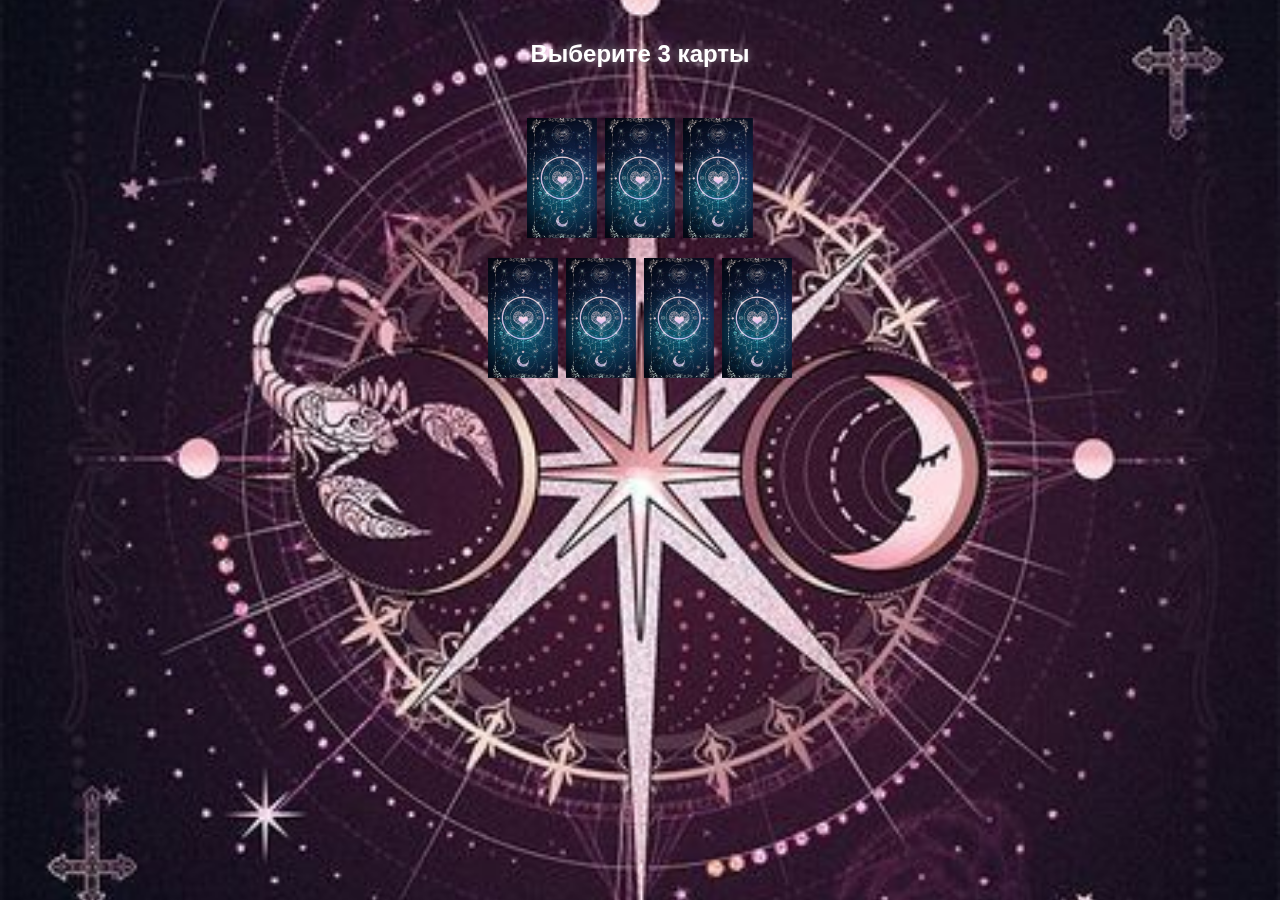
<file: src/webapp/index.html>
<!DOCTYPE html>
<html lang="ru">
<head>
    <meta charset="UTF-8">
    <meta name="viewport" content="width=device-width, initial-scale=1.0">
    <title>Выберите карты</title>
    <link rel="stylesheet" href="https://unpkg.com/aos@next/dist/aos.css" />
    <link rel="stylesheet" href="static/css/style.css">
    <script src="https://telegram.org/js/telegram-web-app.js"></script>
    <script src="https://unpkg.com/aos@next/dist/aos.js"></script>
</head>
<body>
    <div class="stars"></div>
    <div class="container">
        <h1 data-aos="fade-down" data-aos-duration="1000">Выберите 3 карты</h1>
        <div class="cards-container">
            <div class="top-row">
                <div class="card" data-index="0" data-aos="zoom-in" data-aos-delay="100">
                    <div class="card-inner">
                        <div class="card-front"></div>
                        <div class="card-back"></div>
                    </div>
                </div>
                <div class="card" data-index="1" data-aos="zoom-in" data-aos-delay="200">
                    <div class="card-inner">
                        <div class="card-front"></div>
                        <div class="card-back"></div>
                    </div>
                </div>
                <div class="card" data-index="2" data-aos="zoom-in" data-aos-delay="300">
                    <div class="card-inner">
                        <div class="card-front"></div>
                        <div class="card-back"></div>
                    </div>
                </div>
            </div>
            <div class="bottom-row">
                <div class="card" data-index="3" data-aos="zoom-in" data-aos-delay="400">
                    <div class="card-inner">
                        <div class="card-front"></div>
                        <div class="card-back"></div>
                    </div>
                </div>
                <div class="card" data-index="4" data-aos="zoom-in" data-aos-delay="500">
                    <div class="card-inner">
                        <div class="card-front"></div>
                        <div class="card-back"></div>
                    </div>
                </div>
                <div class="card" data-index="5" data-aos="zoom-in" data-aos-delay="600">
                    <div class="card-inner">
                        <div class="card-front"></div>
                        <div class="card-back"></div>
                    </div>
                </div>
                <div class="card" data-index="6" data-aos="zoom-in" data-aos-delay="700">
                    <div class="card-inner">
                        <div class="card-front"></div>
                        <div class="card-back"></div>
                    </div>
                </div>
            </div>
        </div>
        <button class="continue-btn" data-aos="fade-up" data-aos-anchor=".cards-container">Продолжить</button>
    </div>
    <script src="static/js/app.js"></script>
    <script>
        AOS.init({
            duration: 1000,
            easing: 'ease-out-back',
            once: true
        });
    </script>
</body>
</html>
</file>
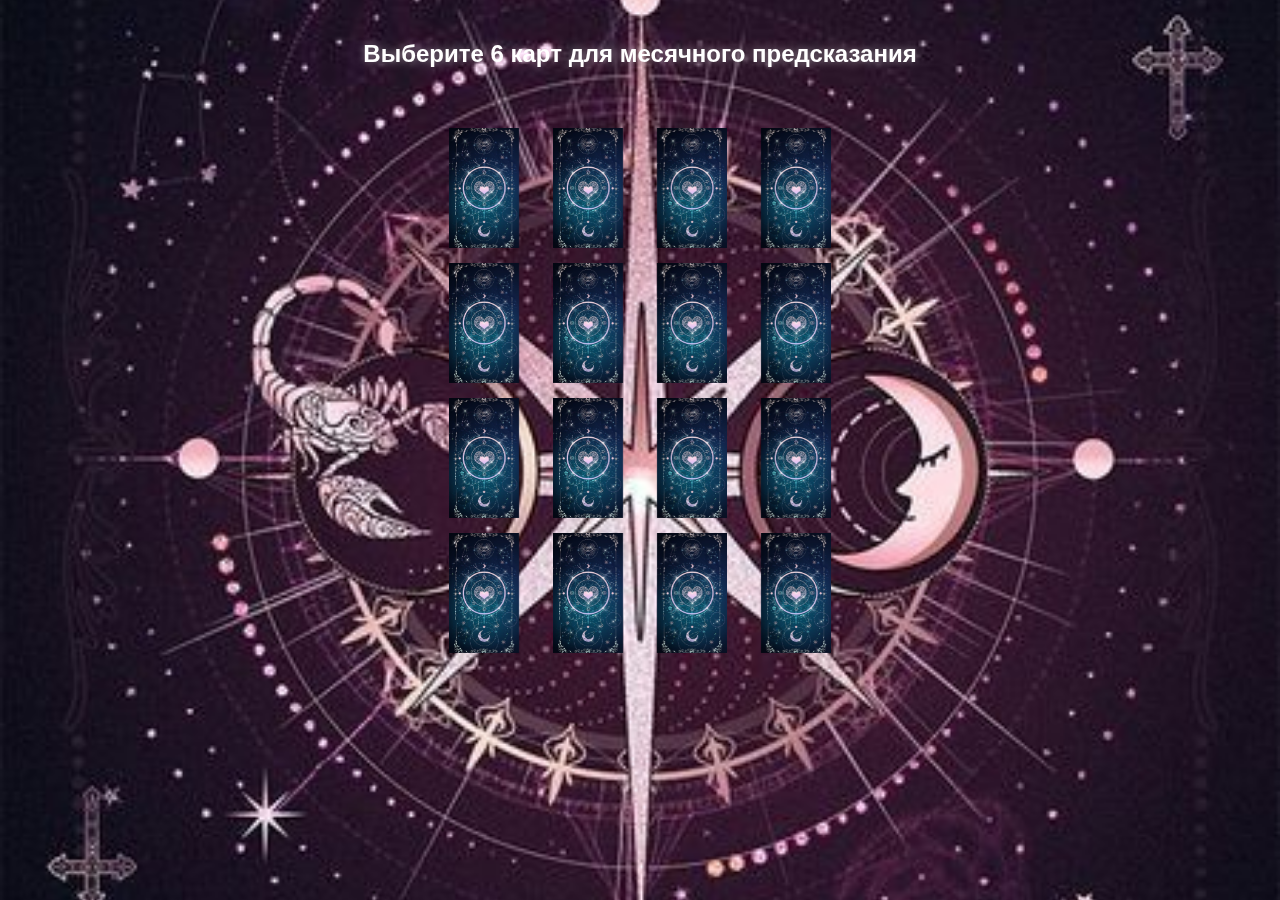
<file: src/webapp/monthly_reading.html>
<!DOCTYPE html>
<html lang="ru">
<head>
    <meta charset="UTF-8">
    <meta name="viewport" content="width=device-width, initial-scale=1.0">
    <title>Месячное предсказание</title>
    <link rel="stylesheet" href="static/css/monthly_reading.css">
    <script src="https://telegram.org/js/telegram-web-app.js"></script>
</head>
<body>
    <div class="stars"></div>
    <div class="twinkling"></div>
    <div class="clouds"></div>

    <div class="container">
        <h1>Выберите 6 карт для месячного предсказания</h1>
        
        <div class="cards-grid">
            <div class="card" data-index="0">
                <div class="card-inner">
                    <div class="card-front"></div>
                    <div class="card-back"></div>
                </div>
            </div>
            <div class="card" data-index="1">
                <div class="card-inner">
                    <div class="card-front"></div>
                    <div class="card-back"></div>
                </div>
            </div>
            <div class="card" data-index="2">
                <div class="card-inner">
                    <div class="card-front"></div>
                    <div class="card-back"></div>
                </div>
            </div>
            <div class="card" data-index="3">
                <div class="card-inner">
                    <div class="card-front"></div>
                    <div class="card-back"></div>
                </div>
            </div>
            <div class="card" data-index="4">
                <div class="card-inner">
                    <div class="card-front"></div>
                    <div class="card-back"></div>
                </div>
            </div>
            <div class="card" data-index="5">
                <div class="card-inner">
                    <div class="card-front"></div>
                    <div class="card-back"></div>
                </div>
            </div>
            <div class="card" data-index="6">
                <div class="card-inner">
                    <div class="card-front"></div>
                    <div class="card-back"></div>
                </div>
            </div>
            <div class="card" data-index="7">
                <div class="card-inner">
                    <div class="card-front"></div>
                    <div class="card-back"></div>
                </div>
            </div>
            <div class="card" data-index="8">
                <div class="card-inner">
                    <div class="card-front"></div>
                    <div class="card-back"></div>
                </div>
            </div>
            <div class="card" data-index="9">
                <div class="card-inner">
                    <div class="card-front"></div>
                    <div class="card-back"></div>
                </div>
            </div>
            <div class="card" data-index="10">
                <div class="card-inner">
                    <div class="card-front"></div>
                    <div class="card-back"></div>
                </div>
            </div>
            <div class="card" data-index="11">
                <div class="card-inner">
                    <div class="card-front"></div>
                    <div class="card-back"></div>
                </div>
            </div>
            <div class="card" data-index="12">
                <div class="card-inner">
                    <div class="card-front"></div>
                    <div class="card-back"></div>
                </div>
            </div>
            <div class="card" data-index="13">
                <div class="card-inner">
                    <div class="card-front"></div>
                    <div class="card-back"></div>
                </div>
            </div>
            <div class="card" data-index="14">
                <div class="card-inner">
                    <div class="card-front"></div>
                    <div class="card-back"></div>
                </div>
            </div>
            <div class="card" data-index="15">
                <div class="card-inner">
                    <div class="card-front"></div>
                    <div class="card-back"></div>
                </div>
            </div>
        </div>

        <button class="continue-btn">Продолжить</button>
    </div>

    <div id="resultModal" class="modal">
        <div class="modal-content">
            <span class="close">&times;</span>
            <div class="modal-body"></div>
        </div>
    </div>

    <script src="static/js/monthly_reading.js"></script>
</body>
</html>
</file>
<file: src/webapp/static/css/style.css>
* {
    margin: 0;
    padding: 0;
    box-sizing: border-box;
}

body {
    margin: 0;
    padding: 0;
    font-family: Arial, sans-serif;
    background: #000 url('../images/bg.jpg') no-repeat center center fixed;
    background-size: cover;
    color: #fff;
    height: 100vh;
    width: 100%;
    max-width: 400px;
    margin: 0 auto;
    overflow-x: hidden;
    display: flex;
    flex-direction: column;
    justify-content: center;
    position: relative;
    z-index: 0;
}

.stars {
    position: fixed;
    top: 0;
    left: 0;
    width: 100%;
    height: 100%;
    background: url('../images/stars.png') repeat;
    animation: stars 50s linear infinite;
    z-index: 0;
    opacity: 0.3;
    pointer-events: none;
}

@keyframes stars {
    from {
        background-position: 0 0;
    }
    to {
        background-position: -1000px 0;
    }
}

.container {
    position: relative;
    z-index: 2;
    width: 100%;
    max-width: 800px;
    margin: 0 auto;
    padding: 20px;
    text-align: center;
    display: flex;
    flex-direction: column;
    align-items: center;
    min-height: 100vh;
    justify-content: flex-start;
    padding-top: 40px;
}

h1 {
    font-size: 24px;
    margin-bottom: 60px;
    text-align: center;
    color: #fff;
    text-shadow: 0 0 10px rgba(255, 255, 255, 0.5);
    transition: opacity 0.5s ease;
}

h1.hide {
    opacity: 0;
    pointer-events: none;
    position: absolute;
    visibility: hidden;
}

.cards-container {
    position: relative;
    width: 100%;
    max-width: 400px;
    margin: 0 auto;
    min-height: 280px;
    display: flex;
    flex-direction: column;
    align-items: center;
    justify-content: center;
    z-index: 2;
    perspective: 1000px;
    margin-top: -20px;
}

.top-row, .bottom-row {
    display: flex;
    gap: 8px;
    justify-content: center;
    width: 100%;
}

.bottom-row {
    margin-top: 20px;
}

.card {
    width: 70px;
    height: 120px;
    cursor: pointer;
    position: relative;
    perspective: 1000px;
    transform-style: preserve-3d;
    transition: transform 0.3s ease, box-shadow 0.3s ease;
}

.card-inner {
    position: relative;
    width: 100%;
    height: 100%;
    transform-style: preserve-3d;
    transition: transform 0.6s ease;
}

.card.flipped .card-inner {
    transform: rotateY(180deg);
}

.card-front, .card-back {
    position: absolute;
    width: 100%;
    height: 100%;
    backface-visibility: hidden;
    border-radius: 0;
    background-size: cover;
    background-position: center;
}

.card-front {
    transform: rotateY(180deg);
}

.card-back {
    background-image: url('../images/back.jpg');
}

.card img {
    width: 100%;
    height: 100%;
    object-fit: cover;
    border-radius: 0;
}

.card.selected {
    box-shadow: 
        0 0 20px rgba(128, 128, 255, 0.3),
        0 0 40px rgba(88, 88, 255, 0.2),
        inset 0 0 15px rgba(128, 128, 255, 0.2);
    transform: translateY(-10px);
}

.card.selected::after {
    content: '';
    position: absolute;
    top: -5px;
    left: -5px;
    right: -5px;
    bottom: -5px;
    border: 2px solid rgba(128, 128, 255, 0.4);
    border-radius: 0;
    box-shadow: 
        0 0 20px rgba(128, 128, 255, 0.3),
        inset 0 0 15px rgba(128, 128, 255, 0.2);
    animation: cardGlow 2s ease-in-out infinite;
    pointer-events: none;
}

@keyframes cardGlow {
    0%, 100% {
        box-shadow: 
            0 0 20px rgba(128, 128, 255, 0.3),
            inset 0 0 15px rgba(128, 128, 255, 0.2);
    }
    50% {
        box-shadow: 
            0 0 30px rgba(128, 128, 255, 0.4),
            inset 0 0 20px rgba(128, 128, 255, 0.3);
    }
}

#continue-button {
    display: none;
}

.selected-cards {
    text-align: center;
    margin-bottom: 20px;
}

.selected-cards-container {
    display: flex;
    flex-wrap: wrap;
    justify-content: center;
    gap: 10px;
    margin-top: 10px;
}

.selected-card {
    width: 50px;
    height: 85px;
    border-radius: 4px;
    overflow: hidden;
}

.selected-card img {
    width: 100%;
    height: 100%;
    object-fit: cover;
}

@keyframes buttonGlow {
    0% {
        box-shadow: 0 0 15px rgba(128, 128, 255, 0.2),
                    inset 0 0 8px rgba(128, 128, 255, 0.1);
    }
    50% {
        box-shadow: 0 0 20px rgba(128, 128, 255, 0.3),
                    inset 0 0 12px rgba(128, 128, 255, 0.2);
    }
    100% {
        box-shadow: 0 0 15px rgba(128, 128, 255, 0.2),
                    inset 0 0 8px rgba(128, 128, 255, 0.1);
    }
}

@keyframes fadeInUp {
    from {
        opacity: 0;
        transform: translateY(30px);
    }
    to {
        opacity: 1;
        transform: translateY(0);
    }
}

.continue-btn {
    background: linear-gradient(45deg, 
        rgba(28, 28, 45, 0.9), 
        rgba(35, 35, 55, 0.9),
        rgba(28, 28, 45, 0.9));
    background-size: 200% 200%;
    border: 1px solid rgba(128, 128, 255, 0.2);
    color: #b8b8ff;
    padding: 15px 40px;
    font-size: 16px;
    font-weight: 500;
    letter-spacing: 1px;
    border-radius: 30px;
    cursor: pointer;
    position: relative;
    margin-top: 30px;
    transition: all 0.3s ease;
    text-shadow: 0 0 8px rgba(128, 128, 255, 0.3);
    backdrop-filter: blur(10px);
    opacity: 0;
    display: none;
    z-index: 100;
    box-shadow: 
        0 0 15px rgba(128, 128, 255, 0.2),
        inset 0 0 8px rgba(128, 128, 255, 0.1),
        0 0 30px rgba(88, 88, 255, 0.1);
}

.continue-btn:hover {
    background: linear-gradient(45deg,
        rgba(35, 35, 55, 0.95),
        rgba(45, 45, 75, 0.95),
        rgba(35, 35, 55, 0.95));
    background-size: 200% 200%;
    border-color: rgba(128, 128, 255, 0.4);
    color: #d8d8ff;
    transform: translateY(-2px);
    box-shadow: 
        0 0 25px rgba(128, 128, 255, 0.3),
        inset 0 0 15px rgba(128, 128, 255, 0.2),
        0 0 50px rgba(88, 88, 255, 0.2);
    text-shadow: 0 0 12px rgba(128, 128, 255, 0.5);
}

.continue-btn:active {
    transform: translateY(1px);
    box-shadow: 
        0 0 15px rgba(128, 128, 255, 0.2),
        inset 0 0 10px rgba(128, 128, 255, 0.3);
    transition: all 0.1s;
}

.continue-btn.visible {
    display: block;
    opacity: 1;
}

/* Анимации для карт */
@keyframes fadeOut {
    0% { 
        opacity: 1;
        transform: scale(1) translateY(0);
    }
    100% { 
        opacity: 0;
        transform: scale(0.8) translateY(30px);
        pointer-events: none;
    }
}

@keyframes moveToCenter {
    0% {
        transform: translate(0, 0) scale(1);
    }
    30% {
        transform: translate(calc(var(--target-x) * 0.5), -60px) scale(1.15);
    }
    50% {
        transform: translate(var(--target-x), -60px) scale(1.15);
    }
    75% {
        transform: translate(var(--target-x), -20px) scale(1.15);
    }
    100% {
        transform: translate(var(--target-x), 0) scale(1.15);
    }
}

.card.fade-out {
    animation: fadeOut 1.5s cubic-bezier(0.4, 0, 0.2, 1) forwards;
    pointer-events: none;
}

.card.selected.move-to-center {
    position: absolute;
    top: 50%;
    left: 50%;
    margin-left: -35px;
    margin-top: -60px;
    pointer-events: none;
}
</file>
<file: src/webapp/static/css/monthly_reading.css>
* {
    margin: 0;
    padding: 0;
    box-sizing: border-box;
}

body {
    margin: 0;
    padding: 0;
    font-family: Arial, sans-serif;
    background: #000 url('../images/bg.jpg') no-repeat center center fixed;
    background-size: cover;
    color: #fff;
    height: 100vh;
    width: 100%;
    max-width: 1200px;
    margin: 0 auto;
    overflow-x: hidden;
    display: flex;
    flex-direction: column;
    justify-content: center;
    position: relative;
    z-index: 0;
}

.stars, .twinkling, .clouds {
    position: fixed;
    top: 0;
    left: 0;
    width: 100%;
    height: 100%;
    pointer-events: none;
}

.stars {
    background: url('../images/stars.png') repeat;
    animation: stars 50s linear infinite;
    z-index: 0;
    opacity: 0.3;
}

@keyframes stars {
    from {
        background-position: 0 0;
    }
    to {
        background-position: -1000px 0;
    }
}

.container {
    position: relative;
    z-index: 2;
    width: 100%;
    max-width: 1200px;
    margin: 0 auto;
    padding: 20px;
    text-align: center;
    display: flex;
    flex-direction: column;
    align-items: center;
    min-height: 100vh;
    justify-content: flex-start;
    padding-top: 40px;
}

h1 {
    font-size: 24px;
    margin-bottom: 60px;
    text-align: center;
    color: #fff;
    text-shadow: 0 0 10px rgba(255, 255, 255, 0.5);
    transition: opacity 0.5s ease;
}

h1.hide {
    opacity: 0;
    pointer-events: none;
    position: absolute;
    visibility: hidden;
}

.cards-grid {
    display: grid;
    grid-template-columns: repeat(4, 1fr);
    gap: 15px;
    width: 100%;
    max-width: 400px;
    margin: 0 auto;
    perspective: 1000px;
    grid-template-rows: repeat(4, 1fr);
}

.card {
    width: 70px;
    height: 120px;
    cursor: pointer;
    position: relative;
    perspective: 1000px;
    transform-style: preserve-3d;
    transition: transform 0.3s ease, box-shadow 0.3s ease;
    margin: 0 auto;
}

.card:hover {
    transform: scale(1.05);
}

.card-inner {
    position: relative;
    width: 100%;
    height: 100%;
    transform-style: preserve-3d;
    transition: transform 0.6s ease;
}

.card.flipped .card-inner {
    transform: rotateY(180deg);
}

.card-front, .card-back {
    position: absolute;
    width: 100%;
    height: 100%;
    backface-visibility: hidden;
    border-radius: 0;
    background-size: cover;
    background-position: center;
}

.card-front {
    transform: rotateY(180deg);
}

.card-back {
    background-image: url('../images/back.jpg');
}

.card.selected {
    box-shadow: 
        0 0 20px rgba(128, 128, 255, 0.3),
        0 0 40px rgba(88, 88, 255, 0.2),
        inset 0 0 15px rgba(128, 128, 255, 0.2);
    transform: translateY(-10px);
}

.card.selected::after {
    content: '';
    position: absolute;
    top: -5px;
    left: -5px;
    right: -5px;
    bottom: -5px;
    border: 2px solid rgba(128, 128, 255, 0.4);
    border-radius: 10px;
    box-shadow: 
        0 0 20px rgba(128, 128, 255, 0.3),
        inset 0 0 15px rgba(128, 128, 255, 0.2);
    animation: cardGlow 2s ease-in-out infinite;
    pointer-events: none;
}

@keyframes cardGlow {
    0%, 100% {
        box-shadow: 
            0 0 20px rgba(128, 128, 255, 0.3),
            inset 0 0 15px rgba(128, 128, 255, 0.2);
    }
    50% {
        box-shadow: 
            0 0 30px rgba(128, 128, 255, 0.4),
            inset 0 0 20px rgba(128, 128, 255, 0.3);
    }
}

.continue-btn {
    background: linear-gradient(45deg, 
        rgba(28, 28, 45, 0.9), 
        rgba(35, 35, 55, 0.9),
        rgba(28, 28, 45, 0.9));
    border: 1px solid rgba(128, 128, 255, 0.2);
    color: #fff;
    padding: 12px 30px;
    border-radius: 25px;
    font-size: 16px;
    cursor: pointer;
    margin-top: 30px;
    opacity: 0;
    pointer-events: none;
    transition: all 0.3s ease;
    box-shadow: 0 0 15px rgba(128, 128, 255, 0.2),
                inset 0 0 8px rgba(128, 128, 255, 0.1);
    animation: buttonGlow 2s ease-in-out infinite;
}

.continue-btn:hover {
    transform: translateY(-2px);
    box-shadow: 0 0 25px rgba(128, 128, 255, 0.3),
                inset 0 0 12px rgba(128, 128, 255, 0.2);
    background: linear-gradient(45deg, 
        rgba(35, 35, 55, 0.95), 
        rgba(45, 45, 70, 0.95),
        rgba(35, 35, 55, 0.95));
}

.continue-btn.visible {
    opacity: 1;
    pointer-events: auto;
    animation: fadeInUp 0.5s ease-out forwards;
}

@keyframes fadeInUp {
    from {
        opacity: 0;
        transform: translateY(30px);
    }
    to {
        opacity: 1;
        transform: translateY(0);
    }
}

@keyframes buttonGlow {
    0% {
        box-shadow: 0 0 15px rgba(128, 128, 255, 0.2),
                    inset 0 0 8px rgba(128, 128, 255, 0.1);
    }
    50% {
        box-shadow: 0 0 20px rgba(128, 128, 255, 0.3),
                    inset 0 0 12px rgba(128, 128, 255, 0.2);
    }
    100% {
        box-shadow: 0 0 15px rgba(128, 128, 255, 0.2),
                    inset 0 0 8px rgba(128, 128, 255, 0.1);
    }
}

@keyframes fadeOut {
    from {
        opacity: 1;
    }
    to {
        opacity: 0;
    }
}

@keyframes moveToCenter {
    0% {
        transform: translate(0, 0) scale(1);
        opacity: 1;
    }
    100% {
        transform: translate(var(--moveX), var(--moveY)) scale(0.5);
        opacity: 0;
    }
}

.card.fade-out {
    animation: fadeOut 0.5s forwards;
}

.card.selected.move-to-center {
    animation: moveToCenter 0.8s forwards;
}

/* Адаптивность */
@media (max-width: 1200px) {
    .cards-grid {
        grid-template-columns: repeat(4, 1fr);
        gap: 15px;
    }
}

@media (max-width: 900px) {
    .cards-grid {
        grid-template-columns: repeat(3, 1fr);
        gap: 12px;
    }
}

@media (max-width: 600px) {
    .cards-grid {
        grid-template-columns: repeat(4, 1fr);
        gap: 10px;
        max-width: 300px;
    }
    
    .container {
        padding: 10px;
    }
    
    h1 {
        font-size: 20px;
        margin-bottom: 30px;
    }
    
    .continue-btn {
        padding: 10px 25px;
        font-size: 14px;
    }
    
    .card {
        width: 55px;
        height: 95px;
    }
}

@media (max-width: 400px) {
    .cards-grid {
        grid-template-columns: repeat(4, 1fr);
        gap: 8px;
        max-width: 280px;
    }
    
    .card {
        width: 50px;
        height: 85px;
    }
}

/* Стили для уведомлений */
.notifications {
    position: fixed;
    top: 20px;
    right: 20px;
    z-index: 1000;
}

.notification {
    background: rgba(0, 0, 0, 0.8);
    color: white;
    padding: 15px 20px;
    border-radius: 5px;
    margin-bottom: 10px;
    animation: slideIn 0.3s ease-out;
    box-shadow: 0 2px 10px rgba(0, 0, 0, 0.2);
}

@keyframes slideIn {
    from {
        transform: translateX(100%);
        opacity: 0;
    }
    to {
        transform: translateX(0);
        opacity: 1;
    }
}

/* Стили для модального окна */
.modal {
    display: none;
    position: fixed;
    z-index: 1000;
    left: 0;
    top: 0;
    width: 100%;
    height: 100%;
    background-color: rgba(0, 0, 0, 0.7);
    backdrop-filter: blur(5px);
}

.modal-content {
    background: linear-gradient(135deg, #1a1a2e, #16213e);
    margin: 10% auto;
    padding: 20px;
    border-radius: 10px;
    width: 80%;
    max-width: 600px;
    position: relative;
    box-shadow: 0 0 20px rgba(0, 0, 0, 0.3);
}

.close {
    color: #aaa;
    float: right;
    font-size: 28px;
    font-weight: bold;
    cursor: pointer;
}

.close:hover {
    color: white;
}

.modal-body {
    margin-top: 20px;
    color: white;
}

/* Стили для выбранных карт */
.selected-cards {
    display: flex;
    flex-wrap: wrap;
    gap: 10px;
    margin-top: 20px;
    justify-content: center;
}

.selected-card {
    width: 60px;
    height: 90px;
    border-radius: 5px;
    background-size: cover;
    background-position: center;
    box-shadow: 0 2px 5px rgba(0, 0, 0, 0.2);
}
</file>
